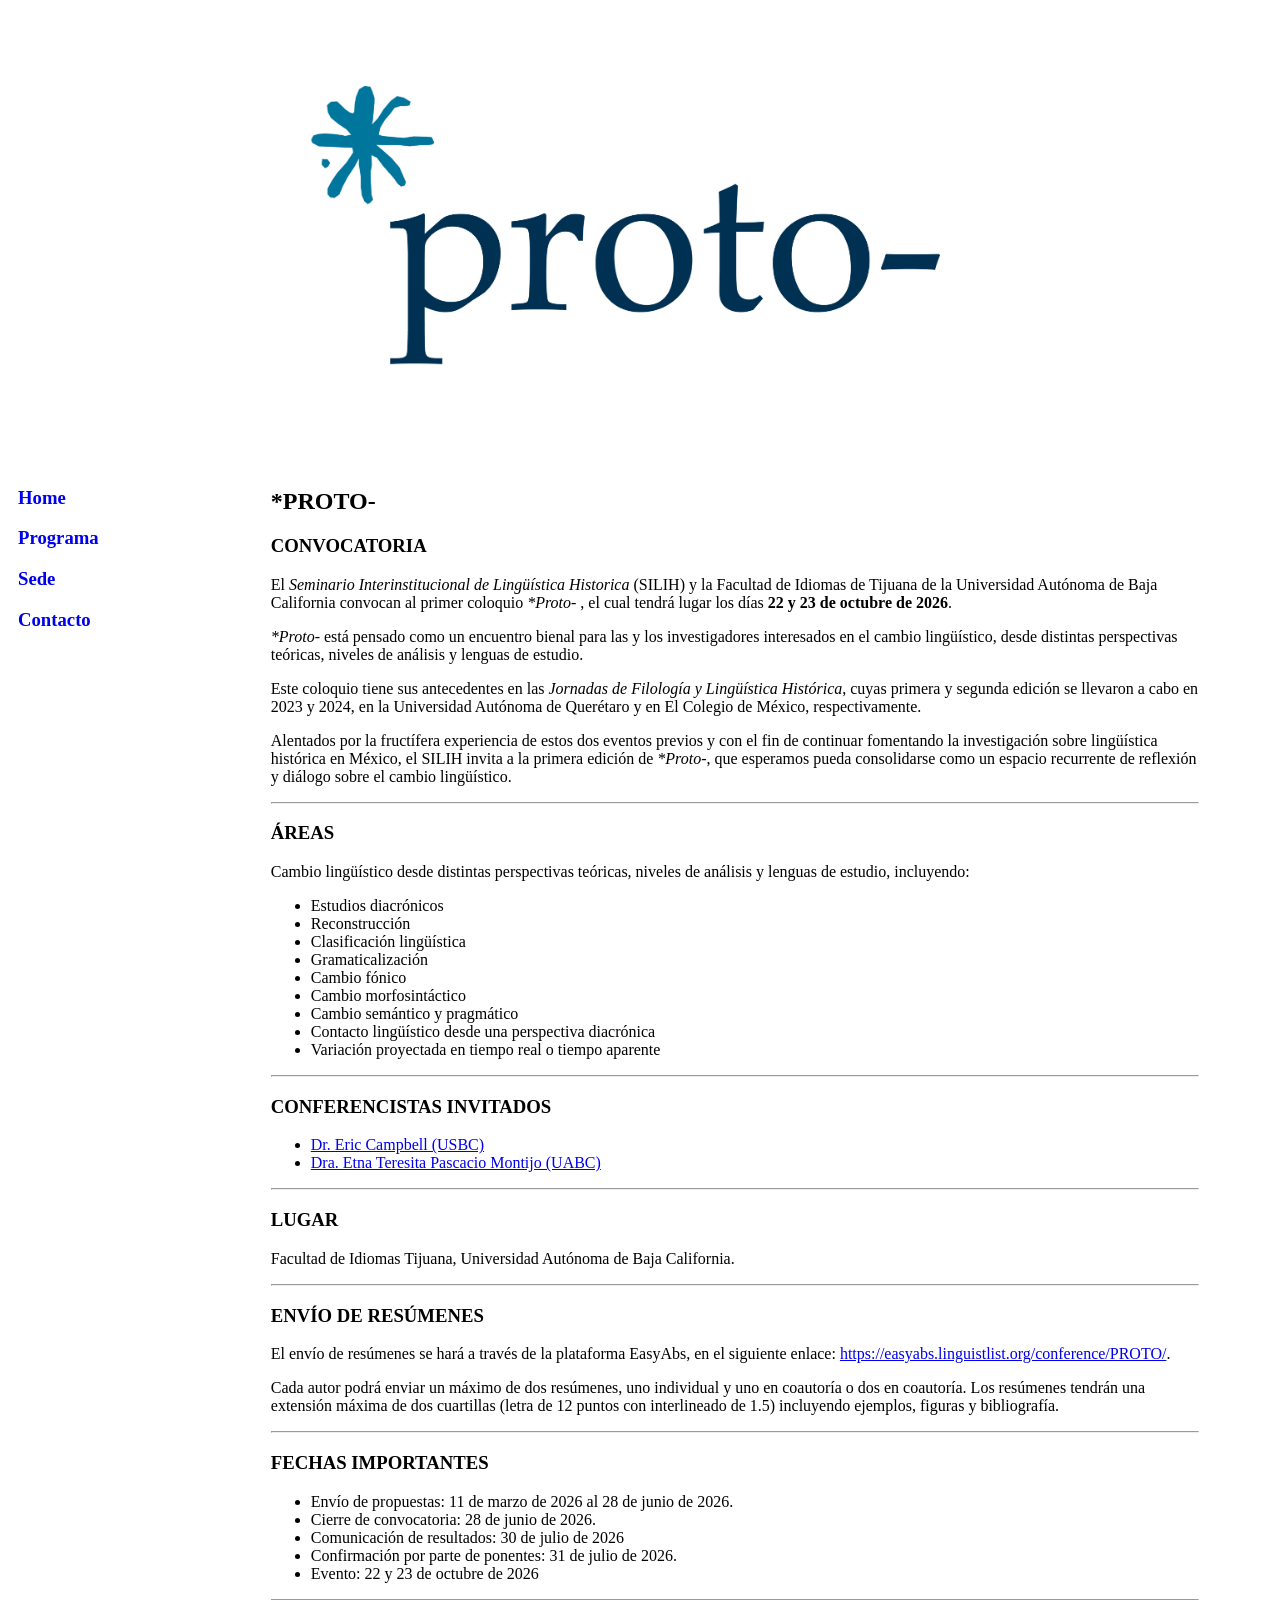
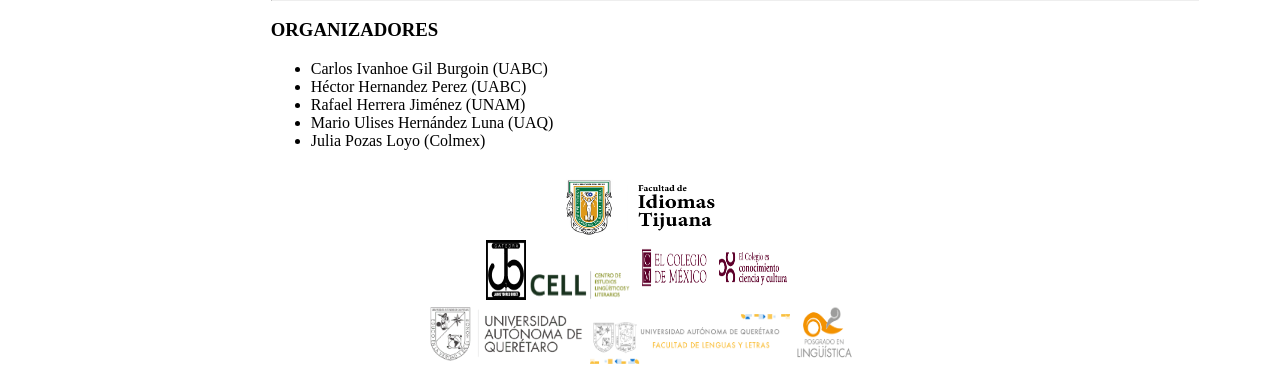
<file: index.html>
<!DOCTYPE html>
<html>

<head>
  <meta name="viewport" content="width=device-width, initial-scale=1.0" charset="utf-8" />
  <title>*Proto- | Home</title>                                                       <!-- modify -->
  <meta name="description" content=*Proto- webpage>              <!-- modify -->
  <meta property="og:title" content="*p" />  
  <meta property="og:url" content="https://detmod.github.io/proto-/index" />             <!-- modify -->
  <meta property="og:description" content="*Proto-">

  <meta property="og:image" content="logo_proto.png">                                  <!-- modify -->
                                   <!-- modify -->
  <meta property="og:type" content="website" />
  <link rel="stylesheet" href="detmod.css" type="text/css" media="screen" />
  <meta name="google-site-verification" content="XgRzX0Y0Bi-dVap8Vjarwzf3dKC-guqHxMn2F8U-Yp8"/>
  
</head>

<body>
<div class="header">
   <a class="site-title" rel="author" href="index.html">
    <img src="logo_proto.jpg" id="logo" alt="proto logo"/></a>
</div>
<div class="row">
  <div class="column left">
  	<p><a class="site-title" rel="author" href="index.html" style="text-decoration:none"><h3>Home</h3></a></p>
    <p><a class="site-title" rel="author" href="program.html" style="text-decoration:none"><h3>Programa</h3></a></p>
    <p><a class="site-title" rel="author" href="venue.html" style="text-decoration:none"><h3>Sede</h3></a></p>
    <p><a class="site-title" rel="author" href="contact.html" style="text-decoration:none"><h3>Contacto</h3></a></p>
  </div>
  <div class="column middle">
  	<h2>*PROTO- </h2>
    <h3>CONVOCATORIA</h3>
  	<p> El <i>Seminario Interinstitucional de Lingüística Historica </i>(SILIH) y la ​​Facultad de Idiomas de Tijuana de  
      la Universidad Autónoma de Baja California convocan al primer coloquio <i>*Proto- </i>, el cual tendrá lugar 
      los días <b>22 y 23 de octubre de 2026</b>.</p>
    <p><i>*Proto- </i> está pensado como un encuentro bienal para las y los investigadores interesados en el cambio lingüístico, 
      desde distintas perspectivas teóricas, niveles de análisis y lenguas de estudio.</p>
    <p>Este coloquio tiene sus antecedentes en las <i>Jornadas de Filología y Lingüística Histórica</i>, 
      cuyas primera y segunda edición se llevaron a cabo en 2023 y 2024, en la Universidad Autónoma de Querétaro y 
      en El Colegio de México, respectivamente. </p> 
    <p>Alentados por la fructífera experiencia de estos dos eventos previos y con el fin de continuar fomentando la investigación 
      sobre lingüística histórica en México, el SILIH invita a la primera edición de <i>*Proto-</i>, que esperamos pueda consolidarse 
      como un espacio recurrente de reflexión y diálogo sobre el cambio lingüístico.</p>
    <hr>
    <h3>ÁREAS</h3>
    <p>Cambio lingüístico desde distintas perspectivas teóricas, niveles de análisis y lenguas de estudio, incluyendo:</p>
      <ul>
        <li>Estudios diacrónicos</li>
        <li>Reconstrucción</li>
        <li>Clasificación lingüística</li>
        <li>Gramaticalización</li>
        <li>Cambio fónico</li>
        <li>Cambio morfosintáctico </li>
        <li>Cambio semántico y pragmático</li>
        <li>Contacto lingüístico desde una perspectiva diacrónica</li>
        <li>Variación proyectada en tiempo real o tiempo aparente</li> 
      </ul>
    <hr>
  	<h3>CONFERENCISTAS INVITADOS</h3>
  	<ul>
  		<li> <a href="https://www.linguistics.ucsb.edu/people/eric-w-campbell">Dr. Eric Campbell (USBC)</a> </li>
      <li> <a href="https://uabc.academia.edu/EtnaTeresita">Dra. Etna Teresita Pascacio Montijo (UABC)</a></li>
  	</ul>
    <hr>
    <h3>LUGAR</h3>
    <p>​​Facultad de Idiomas Tijuana, Universidad Autónoma de Baja California.</p>
    <hr>
    <h3>ENVÍO DE RESÚMENES</h3>
      <p>El envío de resúmenes se hará a través de la plataforma EasyAbs, en el siguiente enlace: <a href="https://easyabs.linguistlist.org/conference/PROTO/">https://easyabs.linguistlist.org/conference/PROTO/</a>.</p>
      <p>Cada autor podrá enviar un máximo de dos resúmenes, uno individual y uno en coautoría o dos en coautoría. 
        Los resúmenes tendrán una extensión máxima de dos cuartillas (letra de 12 puntos con interlineado de 1.5) incluyendo 
        ejemplos, figuras y bibliografía.</p>
    <hr>
    <h3>FECHAS IMPORTANTES</h3>
    <ul>
      <li>Envío de propuestas: 11 de marzo de 2026 al 28 de junio de 2026.</li>
      <li>Cierre de convocatoria: 28 de junio de 2026.</li>
      <li>Comunicación de resultados: 30 de julio de 2026</li>
      <li>Confirmación por parte de ponentes: 31 de julio de 2026.</li>
      <li>Evento: 22 y 23 de octubre de 2026</li>
    </ul>
    <hr>
    <h3>ORGANIZADORES</h3>
    <ul>
      <li>Carlos Ivanhoe Gil Burgoin (UABC)</li>
      <li>Héctor Hernandez Perez (UABC)</li>
      <li>Rafael Herrera Jiménez (UNAM)</li>
      <li>Mario Ulises Hernández Luna (UAQ)</li>
      <li>Julia Pozas Loyo (Colmex)</li>
    </ul>
  </div>
</div>
<div class="footer">
  <img width="150" height="60" src="logos/logo_uabc.png" id="uabc" alt="uabc"/>
  <br>
  <img width="40" height="60" src="logos/bodet.jpg" id="bodet" alt="bodet"/>
  <img width="100" height="30" src="logos/cell.png" id="cell" alt="cell"/>
  <img width="160" height="60" src="logos/colmex.png" id="colmex" alt="colmex"/>
  <br>
  <img width="160" height="60" src="logos/uaq.png" id="uaq" alt="uaq"/>
  <img width="200" height="50" src="logos/uaq_fll.png" id="uaq_fll" alt="uaq_fll"/>
  <img width="60" height="60" src="logos/posg_ling.png" id="posg_ling" alt="posg_ling"/>
  
</div> 
</body>
</html>
</file>
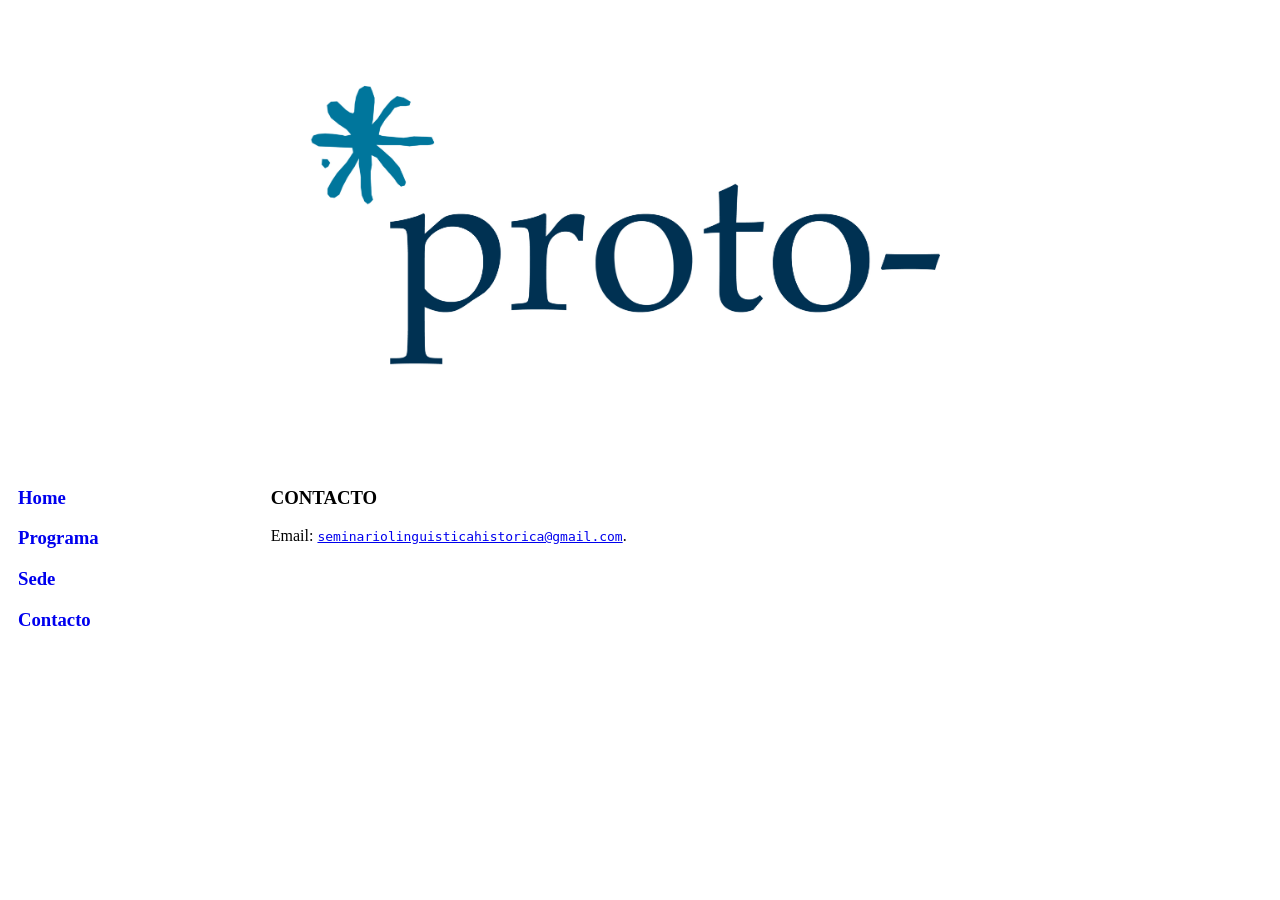
<file: contact.html>
<!DOCTYPE html>
<html>

<head>
  <meta name="viewport" content="width=device-width, initial-scale=1.0" charset="utf-8" />
  <title>Contacto</title>                                                       <!-- modify -->
  <meta name="description" content="*Proto-">              <!-- modify -->
  <meta property="og:title" content="*Proto-" />  
  <meta property="og:url" content="https://detmod.github.io/proto-/contact" />             <!-- modify -->
  <meta property="og:description" content="*Proto-">

  <meta property="og:image" content="logo_proto.png">                                  <!-- modify -->
                                   <!-- modify -->
  <meta property="og:type" content="website" />
  <link rel="stylesheet" href="detmod.css" type="text/css" media="screen" />
</head>


	
<body>
<div class="header">
  <a class="site-title" rel="author" href="index.html">
    <img src="logo_proto.jpg" id="logo" alt="proto logo"/></a>
</div>
<div class="row">
  <div class="column left">
  	<p><a class="site-title" rel="author" href="index.html" style="text-decoration:none"><h3>Home</h3></a></p>
    <p><a class="site-title" rel="author" href="program.html" style="text-decoration:none"><h3>Programa</h3></a></p>
    <p><a class="site-title" rel="author" href="venue.html" style="text-decoration:none"><h3>Sede</h3></a></p>
    <p><a class="site-title" rel="author" href="contact.html" style="text-decoration:none"><h3>Contacto</h3></a></p>
  </div>
  <div class="column middle">
    <h3>CONTACTO</h3>
    <p>Email: <a href="mailto:seminariolinguisticahistorica@gmail.com">
      <span style="font-family: monospace">seminariolinguisticahistorica@gmail.com</span></a>.
  </div>
</div>

<!--  <div class="footer">
  <img width="220" height="60" src="colmex.png" id="colmex" alt="colmex"/>
  <img width="50" height="60" src="logo_unam.png" id="unam" alt="unam"/>
  <img width="120" height="60" src="logo_ffyl.png" id="ffyl" alt="ffyl"/>
  <img width="120" height="60" src="cologne.png" id="cologne" alt="cologne"/>
</div> -->


</body>
</html>
</file>
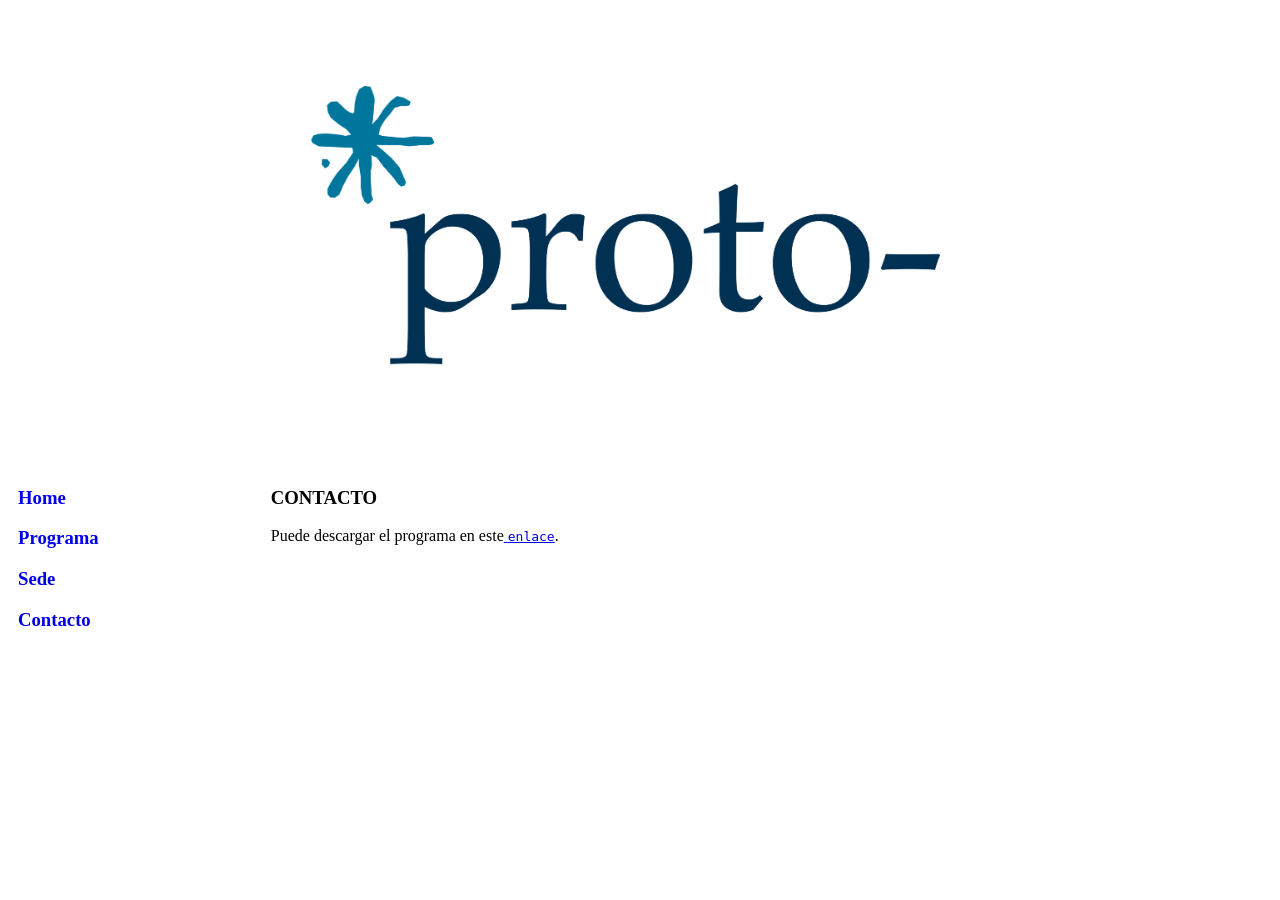
<file: program.html>
<!DOCTYPE html>
<html>

<head>
  <meta name="viewport" content="width=device-width, initial-scale=1.0" charset="utf-8" />
  <title>Contacto</title>                                                       <!-- modify -->
  <meta name="description" content="*Proto-">              <!-- modify -->
  <meta property="og:title" content="*Proto-" />  
  <meta property="og:url" content="https://detmod.github.io/proto-/program" />             <!-- modify -->
  <meta property="og:description" content="*Proto-">

  <meta property="og:image" content="logo_proto.png">                                  <!-- modify -->
                                   <!-- modify -->
  <meta property="og:type" content="website" />
  <link rel="stylesheet" href="detmod.css" type="text/css" media="screen" />
</head>


	
<body>
<div class="header">
  <a class="site-title" rel="author" href="index.html">
    <img src="logo_proto.jpg" id="logo" alt="proto logo"/></a>
</div>
<div class="row">
  <div class="column left">
  	<p><a class="site-title" rel="author" href="index.html" style="text-decoration:none"><h3>Home</h3></a></p>
    <p><a class="site-title" rel="author" href="program.html" style="text-decoration:none"><h3>Programa</h3></a></p>
    <p><a class="site-title" rel="author" href="venue.html" style="text-decoration:none"><h3>Sede</h3></a></p>
    <p><a class="site-title" rel="author" href="contact.html" style="text-decoration:none"><h3>Contacto</h3></a></p>
  </div>
  <div class="column middle">
    <h3>CONTACTO</h3>
    <p>Puede descargar el programa en este<a href="proto_programa.pdf">
      <span style="font-family: monospace">enlace</span></a>.
  </div>
</div>

<!--  <div class="footer">
  <img width="220" height="60" src="colmex.png" id="colmex" alt="colmex"/>
  <img width="50" height="60" src="logo_unam.png" id="unam" alt="unam"/>
  <img width="120" height="60" src="logo_ffyl.png" id="ffyl" alt="ffyl"/>
  <img width="120" height="60" src="cologne.png" id="cologne" alt="cologne"/>
</div> -->


</body>
</html>
</file>
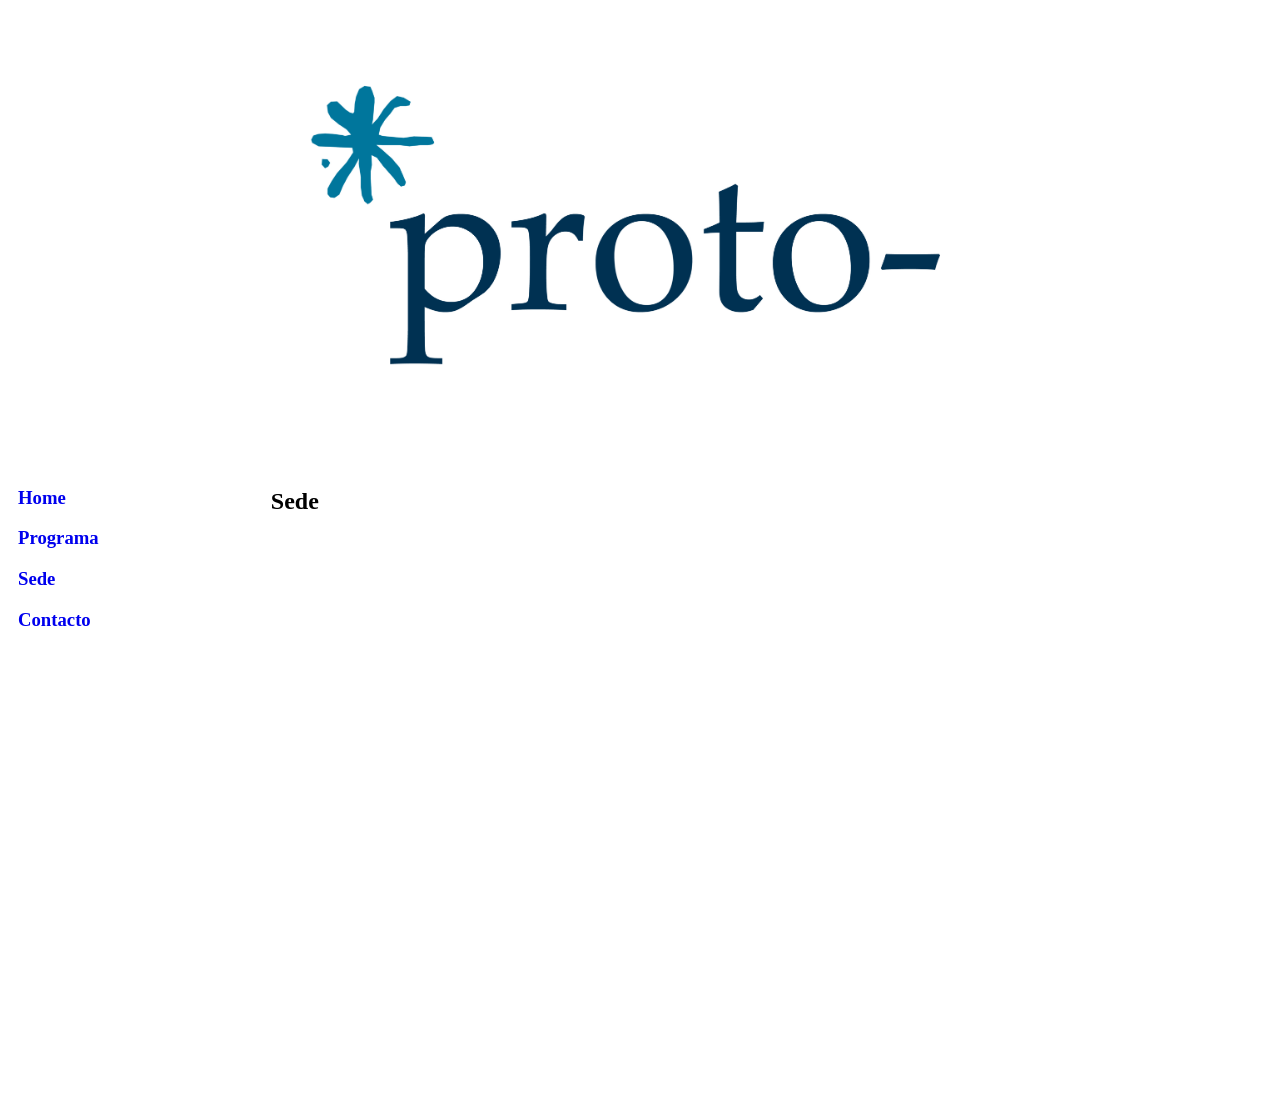
<file: venue.html>
<!DOCTYPE html>
<html>

<head>
  <meta name="viewport" content="width=device-width, initial-scale=1.0" charset="utf-8" />
  <title>Sede</title>                                                       <!-- modify -->
  <meta name="description" content="*Proto-">              <!-- modify -->
  <meta property="og:title" content="*Proto-" />  
  <meta property="og:url" content="https://detmod.github.io/proto-/venue" />             <!-- modify -->
  <meta property="og:description" content="*Proto-">

  <meta property="og:image" content="logo_proto.jpg">                                  <!-- modify -->
                                   <!-- modify -->
  <meta property="og:type" content="website" />
  <link rel="stylesheet" href="detmod.css" type="text/css" media="screen" />
</head>

<div class=header>
  <a class="site-title" rel="author" href="index.html"><img width="500" height="700" id= "logo" src="logo_proto.jpg" alt="proto logo"/></a>
</div>
	
<body>
<div class="row">
  <div class="column left">
  	<p><a class="site-title" rel="author" href="index.html" style="text-decoration:none"><h3>Home</h3></a></p>
    <p><a class="site-title" rel="author" href="program.html" style="text-decoration:none"><h3>Programa</h3></a></p>
    <p><a class="site-title" rel="author" href="venue.html" style="text-decoration:none"><h3>Sede</h3></a></p>
    <p><a class="site-title" rel="author" href="contact.html" style="text-decoration:none"><h3>Contacto</h3></a></p>
  </div>
  <div class="column middle">
  	<h2>Sede</h2>
    <p>​ </p> 
    <div class="map-responsive">
    </div>
</div>
</div>

<!--  <div class="footer">
  <img width="220" height="60" src="colmex.png" id="colmex" alt="colmex"/>
  <img width="50" height="60" src="logo_unam.png" id="unam" alt="unam"/>
  <img width="120" height="60" src="logo_ffyl.png" id="ffyl" alt="ffyl"/>
  <img width="120" height="60" src="cologne.png" id="cologne" alt="cologne"/>
</div> -->


</body>
</html>
</file>
<file: detmod.css>
@font-face {
    font-family: 'Avenir Book';
    src: url('fonts/Avenir-Book.eot');
    src: url('fonts/Avenir-Book.eot?#iefix') format('embedded-opentype'),
    url('fonts/Avenir-Book.woff') format('woff'),
    url('fonts/Avenir-Book.ttf') format('truetype');
    font-weight: normal;
    font-style: normal;
}


* {
  box-sizing: border-box;
}

body {
  font-family: 'Avenir';
}


/* Style the header */

.header {
  margin: auto;
  height: 450px;
  width: 700px;
}

.header img{
  height: 100%;
  width: 100%;
  object-fit: contain; 

}



/* Create three unequal columns that floats next to each other */
.column {
  float: left;
  padding: 10px;
  
}


/* Left and right column */
.column.left {
  width: 20%;
}

/* Middle column */
.column.middle {
  width: 75%;
}

.column.right {
  width: 5%;
}

/* Clear floats after the columns */
.row:after {
  content: "";
  display: table;
  clear: both;
}

/* Style the footer */
.footer {
  margin: auto;
  text-align:center;
}

/* Potential program schedule formatting
–––––––––––––––––––––––––––––––––––––––––––––––––– */

table.program {
    border-collapse: collapse;
    border: 2px solid white;
    /* border-spacing: 2px; */
    border-spacing: 0px 0px;
    font-size: 14px;
}

table.program td {
    padding: 5px 10px;
    margin: 10px;
    vertical-align: top;
    border: 2px solid white;
}

td.time {
    width: 20%;
}


td.authorsandtitle {
    width: 80%;
}

tr.break {
  background-color: #A7C7E7;
}

tr.talk {
  background-color: #C1E1C1;
}

tr.invited {
  background-color: #F8C471;
}

.map-responsive{
    overflow:hidden;
    padding-bottom:56.25%;
    position:relative;
    height:0;
}
.map-responsive iframe{
    left:0;
    top:0;
    height:100%;
    width:100%;
    position:absolute;
}




/* Responsive layout - makes the three columns stack on top of each other instead of next to each other */
@media (max-width: 600px){
  .column.left, .column.right, .column.middle{
    width: 100%;
  }
  .header {
        max-height: 200px;
        width: 80%;
    }
  .footer {
        max-height: 150px;
        width: 80%;
        text-align:center;
    }
}



/*slideshow

/* Position the image container (needed to position the left and right arrows) */
.container {
  position: relative;
}

/* Hide the images by default */
.mySlides {
  display: none;
}

/* Add a pointer when hovering over the thumbnail images */
.cursor {
  cursor: pointer;
}

/* Next & previous buttons */
.prev,
.next {
  cursor: pointer;
  position: absolute;
  top: 40%;
  width: auto;
  padding: 16px;
  margin-top: -50px;
  color: white;
  font-weight: bold;
  font-size: 20px;
  border-radius: 0 3px 3px 0;
  user-select: none;
  -webkit-user-select: none;
}

/* Position the "next button" to the right */
.next {
  right: 0;
  border-radius: 3px 0 0 3px;
}

/* On hover, add a black background color with a little bit see-through */
.prev:hover,
.next:hover {
  background-color: rgba(0, 0, 0, 0.8);
}

/* Number text (1/3 etc) */
.numbertext {
  color: #f2f2f2;
  font-size: 12px;
  padding: 8px 12px;
  position: absolute;
  top: 0;
}

/* Container for image text */
.caption-container {
  text-align: center;
  background-color: #222;
  padding: 2px 16px;
  color: white;
}

.rowslide:after {
  content: "";
  display: table;
  clear: both;
}

/* Six columns side by side */
.columnslide {
  float: left;
  width: 16.66%;
}

/* Add a transparency effect for thumnbail images */
.demo {
  opacity: 0.6;
}

.active,
.demo:hover {
  opacity: 1;
}
</file>
